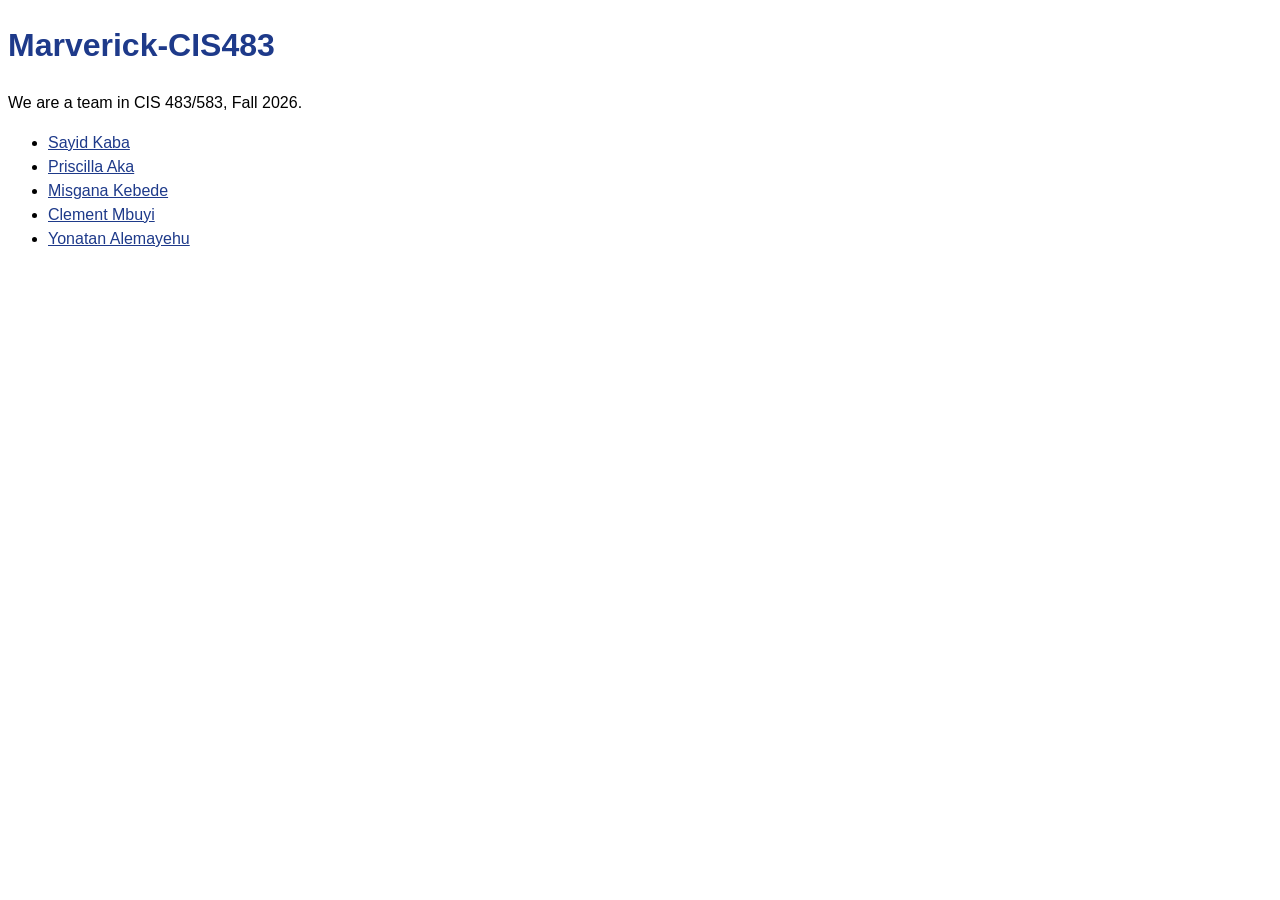
<file: index.html>
<!DOCTYPE html>
<html lang="en">
<head>
<meta charset="UTF-8">
<meta name="viewport" content="width=device-width, initial-scale=1.0">
<title>Marverick-cis-483</title>
<link rel="stylesheet" href="style.css">
</head>
<body>
<h1>Marverick-CIS483</h1>
<p>We are a team in CIS 483/583, Fall 2026.</p>
<ul>
<li><a href="Bio/sayid.html">Sayid Kaba</a></li>
<li><a href="Bio/priscilla.html">Priscilla Aka</a></li>
<li><a href="Bio/Profile.html">Misgana Kebede</a></li>
<li><a href="Bio/clement.html">Clement Mbuyi</a></li>
<li><a href="Bio/yonatan.html">Yonatan Alemayehu</a></li>
</ul>
</body>
</html>
</file>
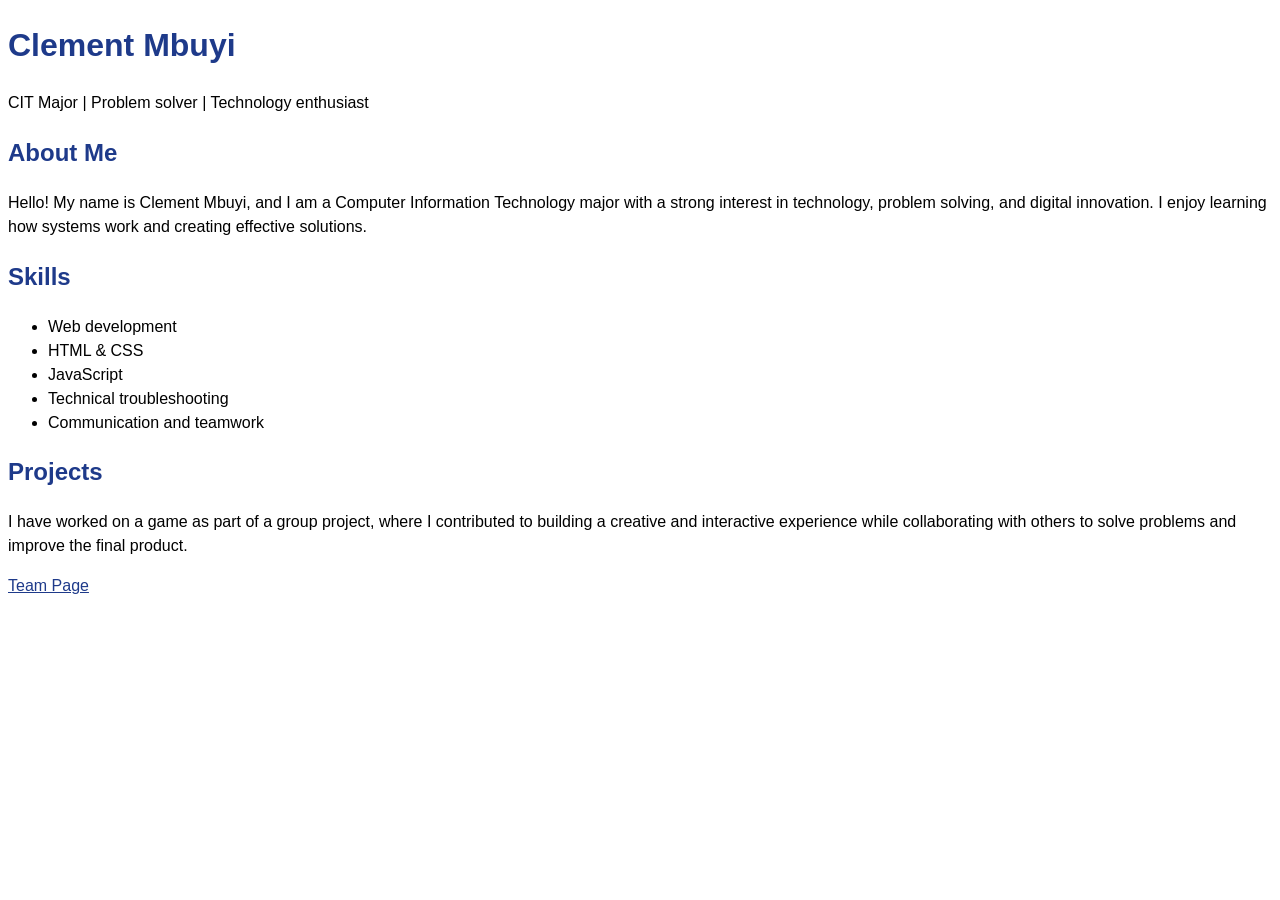
<file: Bio/clement.html>
<!DOCTYPE html>
<html lang="en">
<head>
    <meta charset="UTF-8">
    <meta name="viewport" content="width=device-width, initial-scale=1.0">
    <title>Clement Mbuyi | Profile</title>
    <link rel="stylesheet" href="../style.css">
</head>
<body>
    <header>
        <h1>Clement Mbuyi</h1>
        <p>CIT Major | Problem solver | Technology enthusiast</p>
    </header>
    <main>
        <section>
            <h2>About Me</h2>
            <p>Hello! My name is Clement Mbuyi, and I am a Computer Information Technology major with a strong interest in technology, problem solving, and digital innovation. I enjoy learning how systems work and creating effective solutions.</p>
        </section>
        <section>
            <h2>Skills</h2>
            <ul>
                <li>Web development</li>
                <li>HTML & CSS</li>
                <li>JavaScript</li>
                <li>Technical troubleshooting</li>
                <li>Communication and teamwork</li>
            </ul>
        </section>
        <section>
            <h2>Projects</h2>
            <p>I have worked on a game as part of a group project, where I contributed to building a creative and interactive experience while collaborating with others to solve problems and improve the final product.</p>
        </section>
    </main>
    <footer><p><a href="../index.html">Team Page</a></p></footer>
</body>
</html>
</file>
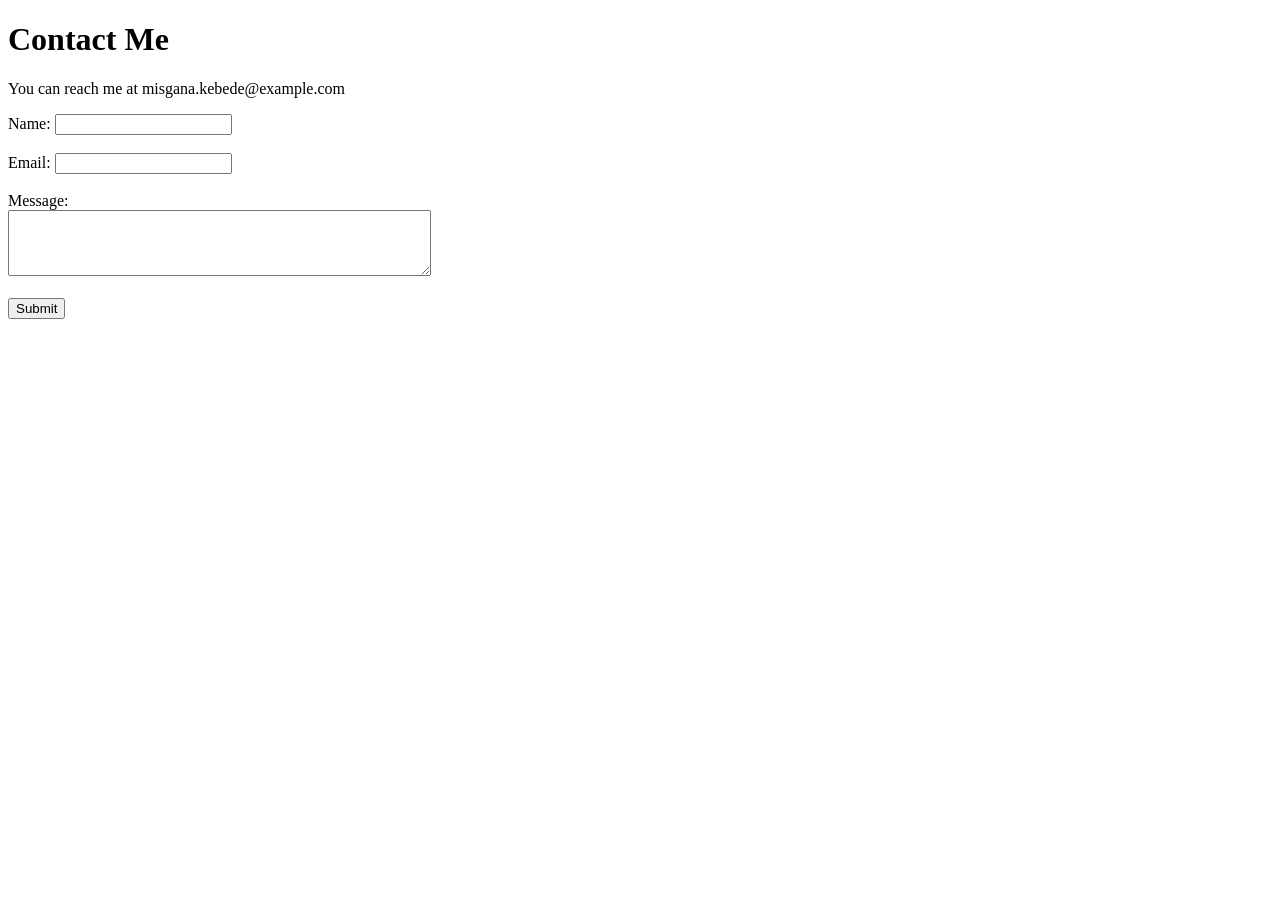
<file: Bio/contact.html>
<!DOCTYPE html>
<html lang="en">
    <head>
        <meta charset="UTF-8">
        <meta name="viewport" content="width=device-width, initial-scale=1.0">
        <title>Contact - Misgana Kebede</title>
    </head>
    <body>
        <h1>Contact Me</h1>
        <p>You can reach me at misgana.kebede@example.com</p>
    <form action="submit_form.php" method="post">
        <label for="name">Name:</label>
        <input type="text" id="name" name="name" required><br><br>

        <label for="email">Email:</label>
        <input type="email" id="email" name="email" required><br><br>

        <label for="message">Message:</label><br>
        <textarea id="message" name="message" rows="4" cols="50" required></textarea><br><br>

        <input type="submit" value="Submit">
    </body>
</html>
</file>
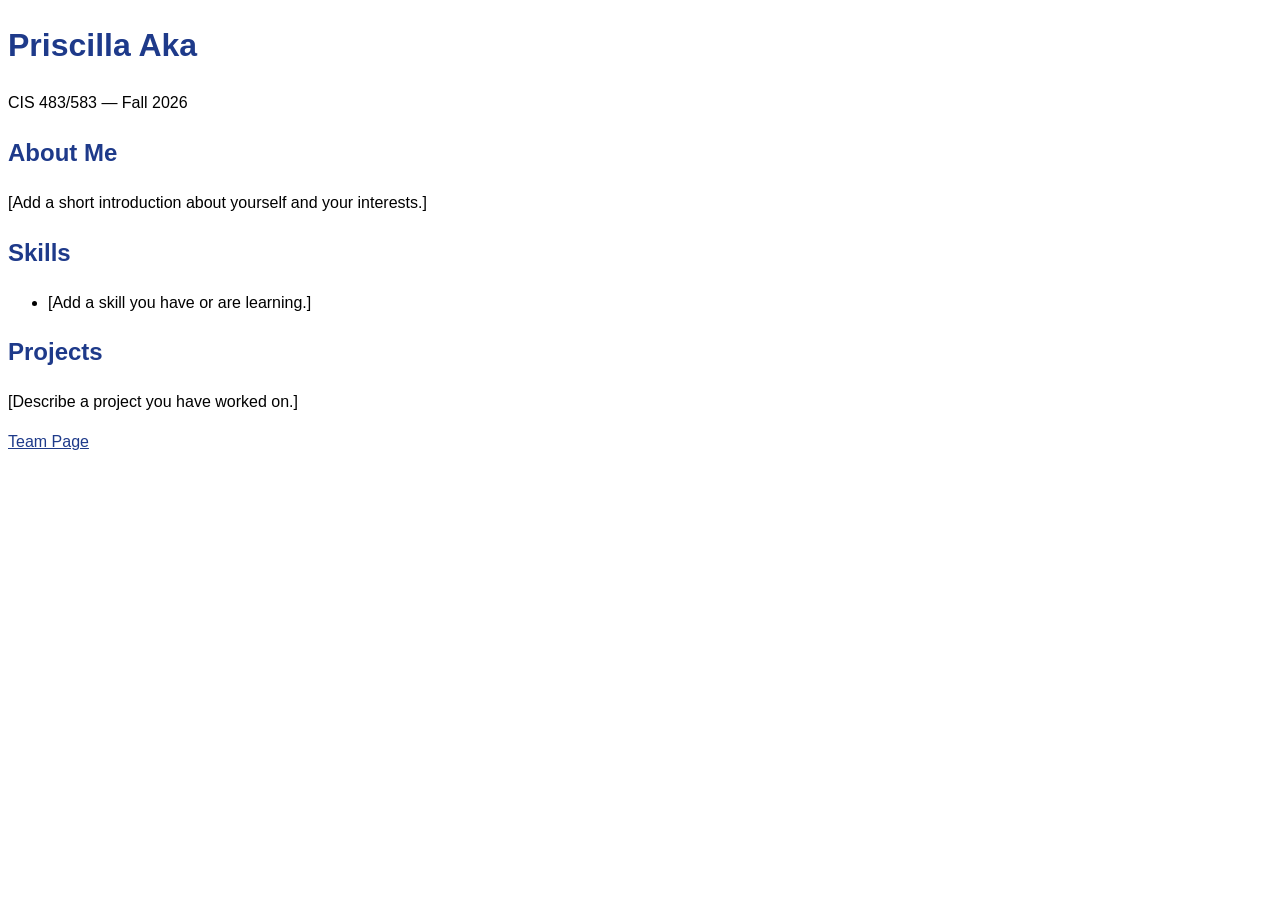
<file: Bio/priscilla.html>
<!DOCTYPE html>
<html lang="en">
<head>
    <meta charset="UTF-8">
    <meta name="viewport" content="width=device-width, initial-scale=1.0">
    <title>Priscilla Aka | Profile</title>
    <link rel="stylesheet" href="../style.css">
</head>
<body>
    <header>
        <h1>Priscilla Aka</h1>
        <p>CIS 483/583 — Fall 2026</p>
    </header>
    <main>
        <section>
            <h2>About Me</h2>
            <p>[Add a short introduction about yourself and your interests.]</p>
        </section>
        <section>
            <h2>Skills</h2>
            <ul>
                <li>[Add a skill you have or are learning.]</li>
            </ul>
        </section>
        <section>
            <h2>Projects</h2>
            <p>[Describe a project you have worked on.]</p>
        </section>
    </main>
    <footer><p><a href="../index.html">Team Page</a></p></footer>
</body>
</html>
</file>
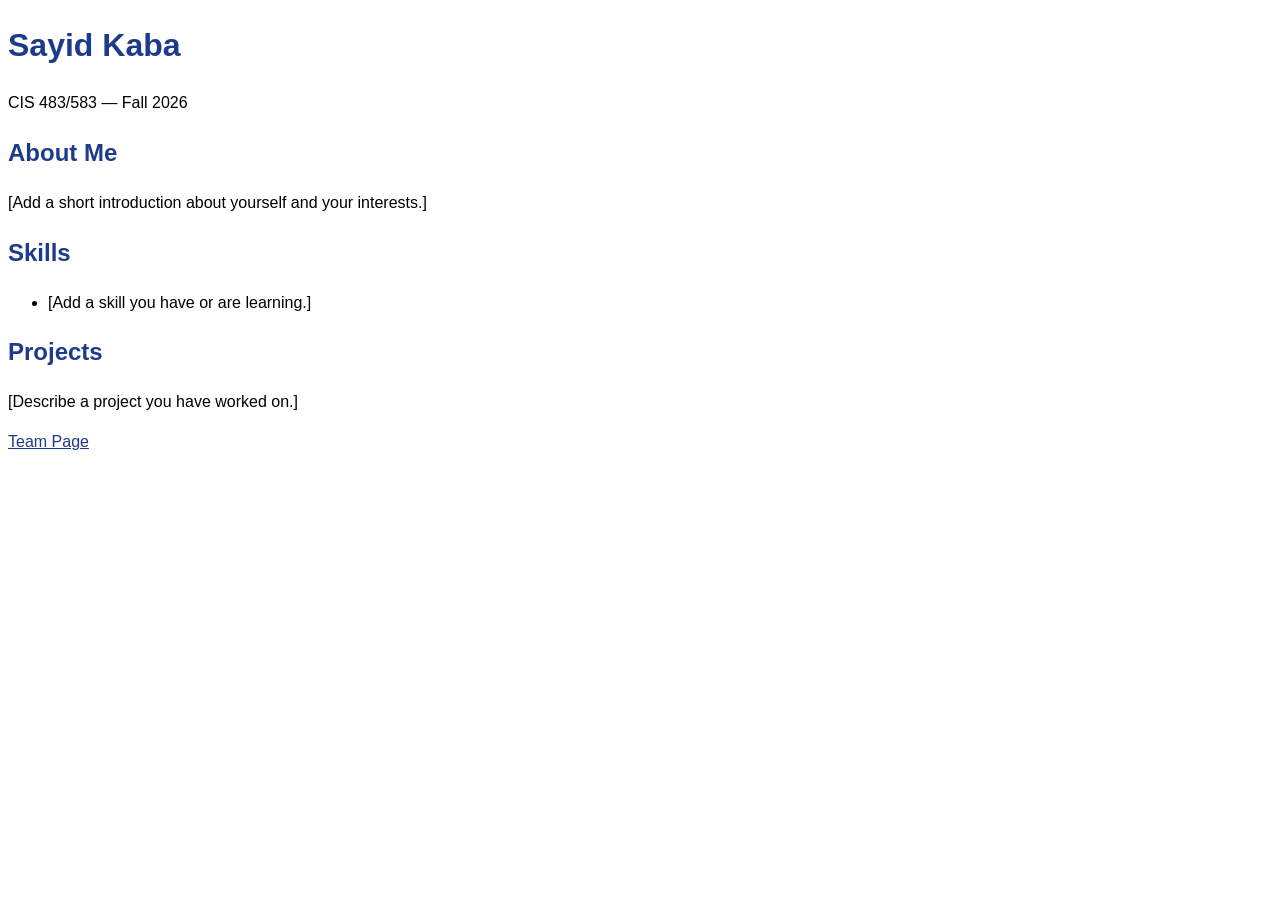
<file: Bio/sayid.html>
<!DOCTYPE html>
<html lang="en">
<head>
    <meta charset="UTF-8">
    <meta name="viewport" content="width=device-width, initial-scale=1.0">
    <title>Sayid Kaba | Profile</title>
    <link rel="stylesheet" href="../style.css">
</head>
<body>
    <header>
        <h1>Sayid Kaba</h1>
        <p>CIS 483/583 — Fall 2026</p>
    </header>
    <main>
        <section>
            <h2>About Me</h2>
            <p>[Add a short introduction about yourself and your interests.]</p>
        </section>
        <section>
            <h2>Skills</h2>
            <ul>
                <li>[Add a skill you have or are learning.]</li>
            </ul>
        </section>
        <section>
            <h2>Projects</h2>
            <p>[Describe a project you have worked on.]</p>
        </section>
    </main>
    <footer><p><a href="../index.html">Team Page</a></p></footer>
</body>
</html>
</file>
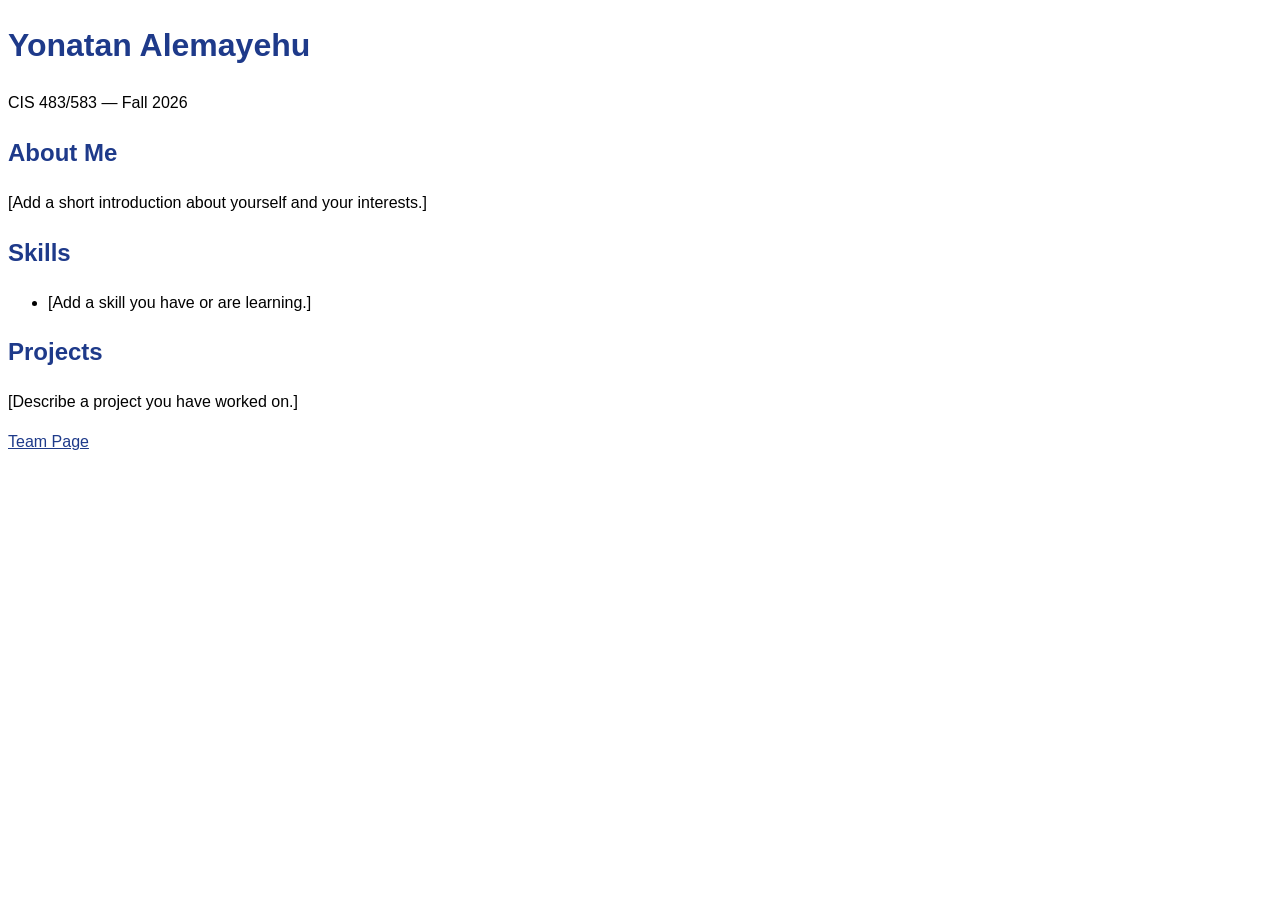
<file: Bio/yonatan.html>
<!DOCTYPE html>
<html lang="en">
<head>
    <meta charset="UTF-8">
    <meta name="viewport" content="width=device-width, initial-scale=1.0">
    <title>Yonatan Alemayehu | Profile</title>
    <link rel="stylesheet" href="../style.css">
</head>
<body>
    <header>
        <h1>Yonatan Alemayehu</h1>
        <p>CIS 483/583 &mdash; Fall 2026</p>
    </header>
    <main>
        <section>
            <h2>About Me</h2>
            <p>[Add a short introduction about yourself and your interests.]</p>
        </section>
        <section>
            <h2>Skills</h2>
            <ul>
                <li>[Add a skill you have or are learning.]</li>
            </ul>
        </section>
        <section>
            <h2>Projects</h2>
            <p>[Describe a project you have worked on.]</p>
        </section>
    </main>
    <footer><p><a href="../index.html">Team Page</a></p></footer>
</body>
</html>
</file>
<file: style.css>
body {
    font-family: 'Segoe UI', Roboto, sans-serif;
    font-size: 16px;
    font-weight: 400;
    line-height: 1.5;
    text-align: left;
}

h1, h2 {
    color: #1E3A8A;
    font-weight: 700;
}

h1 {
    font-size: 2rem;
}

a {
    color: #1E3A8A;
}
</file>
